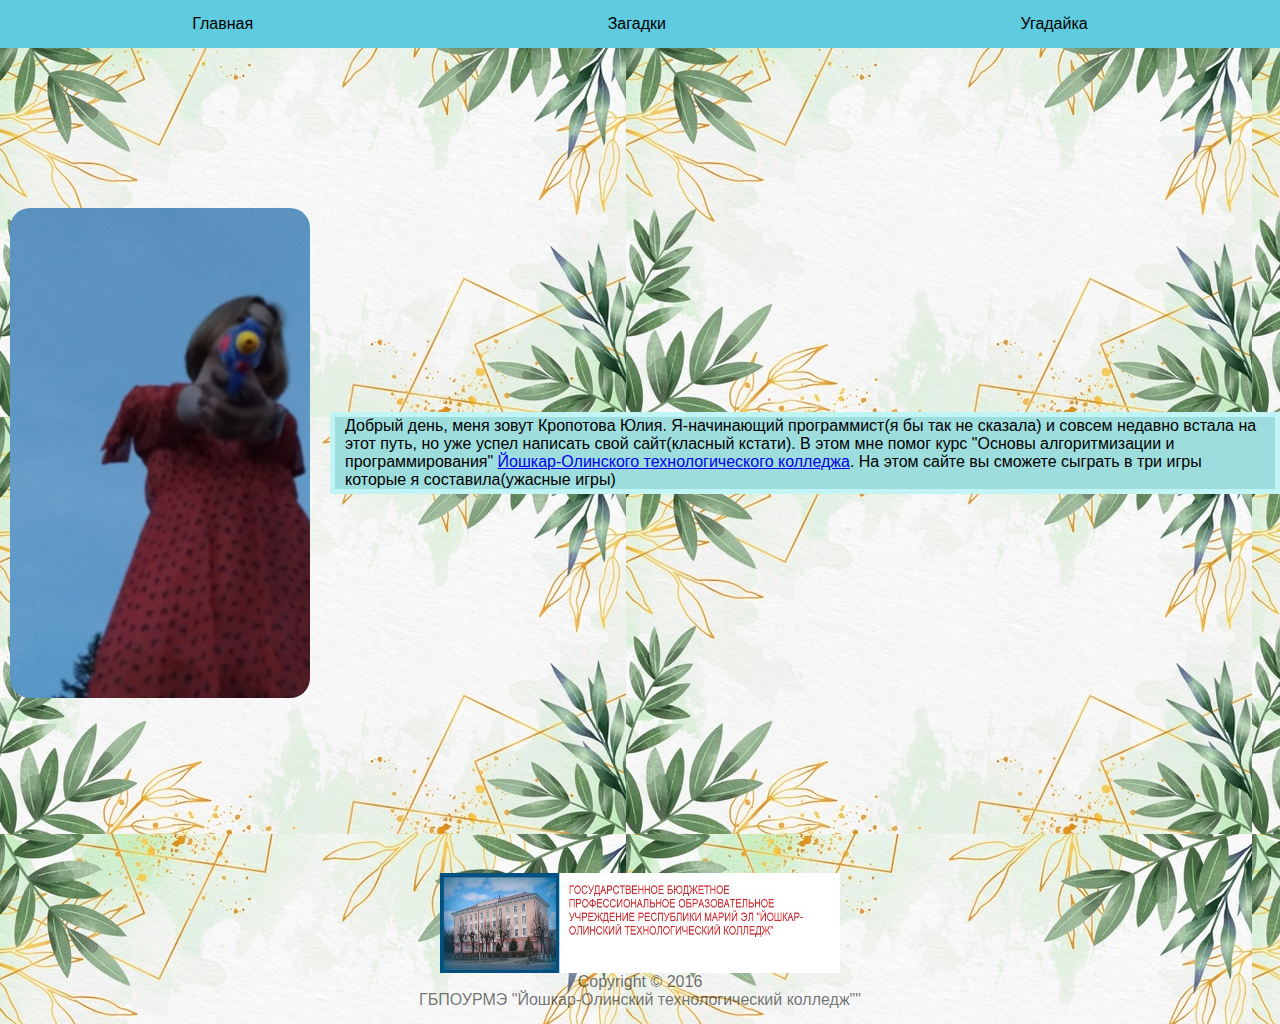
<file: index.html>
<!DOCTYPE html>
<html lang="en">
  <head>
    <meta charset="UTF-8" />
    <meta http-equiv="X-UA-Compatible" content="IE=edge" />
    <meta name="viewport" content="width=device-width, initial-scale=1.0" />
    <link rel="stylesheet" href="mine.css" />
    <title>Личный сайт студента</title>
  </head>
  <body>
    <div class="header">
      <div class="header__main">Главная</div>
       <a href="task5/secret/index.html" class="header__link ">Загадки</a>
      <a href="task5/index.html" class=" header__link">Угадайка</a>
    </div>

    <div class="container">
      <img src="мда.jpg" width="400" height="490" alt="я" class="img" />
      <div class="text">
        Добрый день, меня зовут Кропотова Юлия. Я-начинающий программист(я бы
        так не сказала) и совсем недавно встала на этот путь, но уже успел
        написать свой сайт(класный кстати). В этом мне помог курс "Основы
        алгоритмизации и программирования"
        <a href="http://edu.mari.ru/prof/ou5/default.aspx" target="_blank"
          >Йошкар-Олинского технологического колледжа</a
        >. На этом сайте вы сможете сыграть в три игры которые я
        составила(ужасные игры)
      </div>
    </div>
    <div class="footer">
      <img src="ЙОТК.jpg" width="400" height="100" alt="">
      Соруright © 2016  <a class="yotc" href="http:/yotc.ru" target="_blank ">  ГБПОУРМЭ "Йошкар-Олинский технологический колледж""</a> </div>
    </div>
  </body>
</html>
</file>
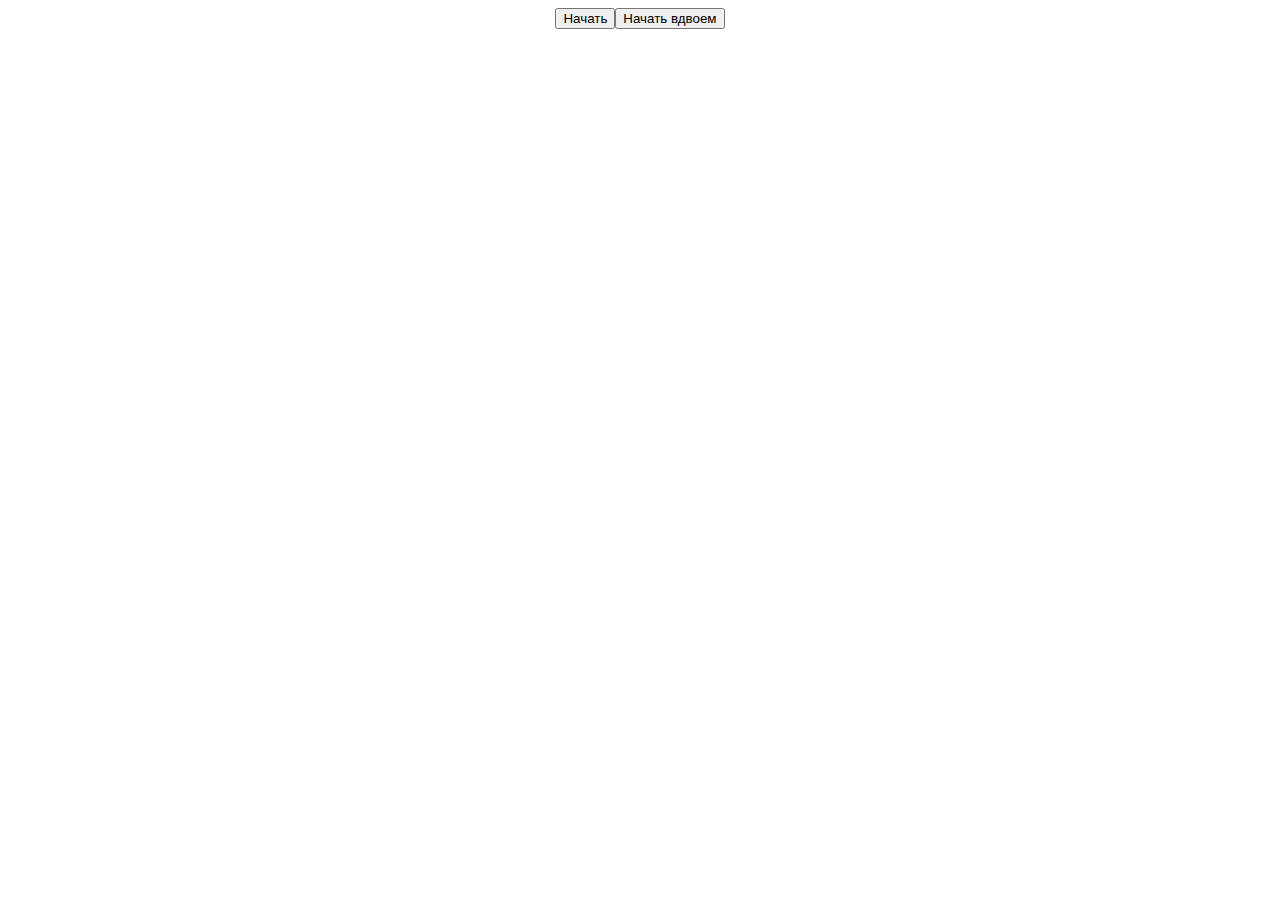
<file: task5/index.html>
<!DOCTYPE html>
<html lang="en">
  <head>
    <meta charset="UTF-8" />
    <meta http-equiv="X-UA-Compatible" content="IE=edge" />
    <meta name="viewport" content="width=device-width, initial-scale=1.0" />
    <title>💥Task 5</title>
    <link rel="stylesheet" href="main.css" />
  </head>
  <body>
    <div class="game">
      <div class="hint none" id="hint">1</div>
      <input type="number" id="res" class="res none" />
      <button id="button-res" class="button none">Ответить</button>
      <button id="start" class="button">Начать</button>
      <button id="start-2" class="button">Начать вдвоем</button>
    </div>
    <script src="index.js"></script>
  </body>
</html>
</file>
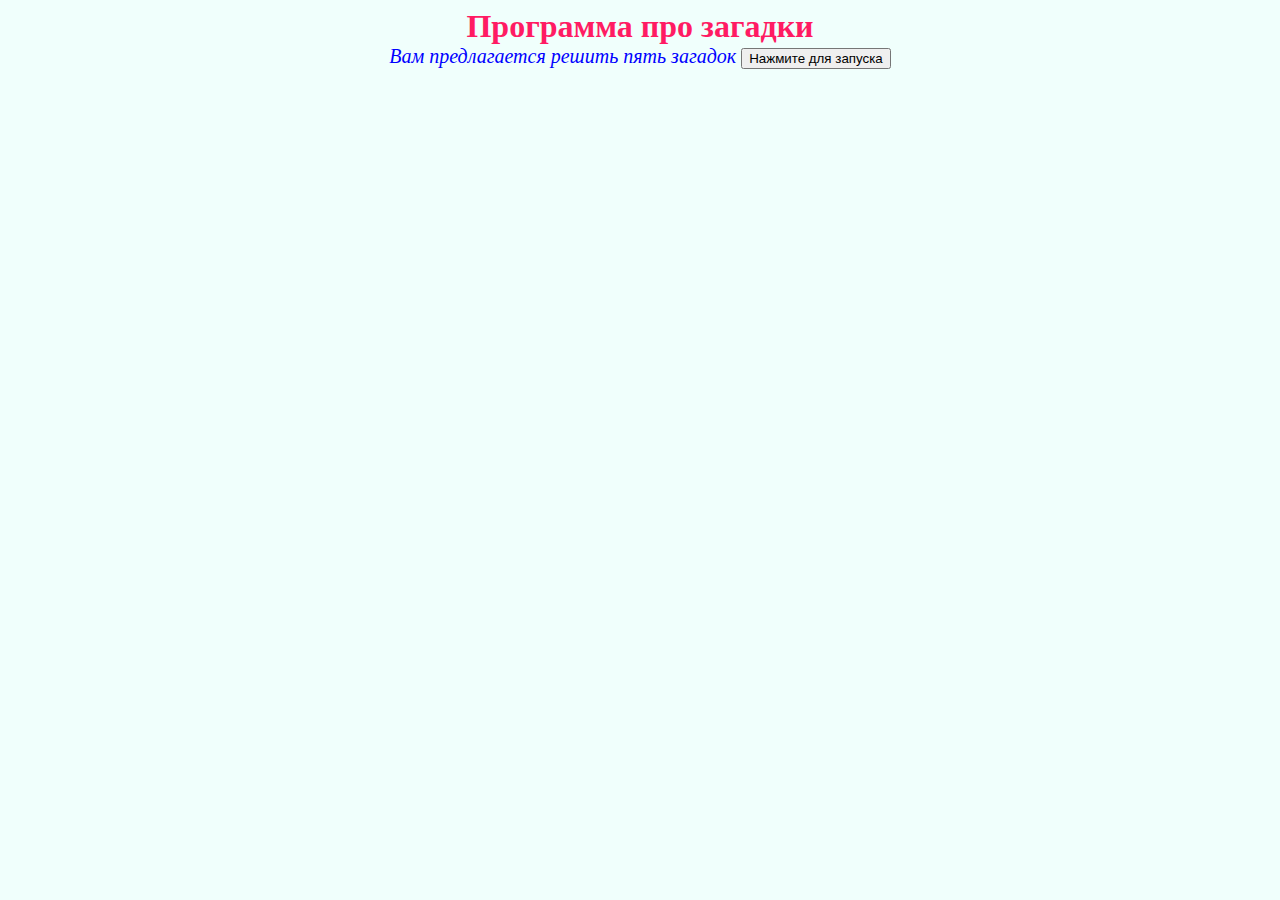
<file: task5/secret/index.html>
<!DOCTYPE html>
<html lang="en">
  <head>
    <meta charset="UTF-8" />
    <meta http-equiv="X-UA-Compatible" content="IE=edge" />
    <meta name="viewport" content="width=device-width, initial-scale=1.0" />
    <title>Document</title>
    <style>
      body {
        display: flex;
        flex-direction: column;
        align-items: center;
        background-color: rgb(240, 255, 252);
      }

      .title {
        font-size: 32px;
        color: rgb(255, 27, 99);
        font-weight: bold;
        text-align: center;
      }
      .subtitle {
        font-size: 20px;
        color: blue;
        text-align: center;
        width: 100%;
      }
      .none {
        display: none;
      }
    </style>
  </head>
  <body>
    <div id="start">
      <div class="title">Программа про загадки</div>
      <em class="subtitle">Вам предлагается решить пять загадок </em>
      <input type="button" value="Нажмите для запуска" id="start-button" />
    </div>
    <div id="game" class="none">
      <p>Зимой и летом одним цветом</p>
      <input id="riddle-1" type="text" />
      <p>Висит груша нельзя скушать</p>
      <input id="riddle-2" type="text" />
      <p>Летом серый, а зимой белый</p>
      <input id="riddle-3" type="text" />
      <p>У кого из зверей хвост пушистей и длинней</p>
      <input id="riddle-4" type="text" />
      <p>Зверь я горбатый, а нравлюсь ребятам</p>
      <input id="riddle-5" type="text" />
      <button id="end-button">Завершить игру</button>
    </div>
    <script src="js.js"></script>
  </body>
</html>
</file>
<file: mine.css>
.header {
  display: flex;
  flex-direction: row;
  justify-content: space-around;
  background-color: rgb(95, 203, 223);
  padding: 15px;
  font-family: Arial, Helvetica, sans-serif;
}
.text {
  font-family: Arial, Helvetica, sans-serif;
  font-weight: normal;
  margin-left: 10px;
  border: 5px solid rgb(193, 245, 245);
  background: rgb(158, 221, 221);
  padding: 0 10px;
}
body {
  margin: 0;
}
.container {
  display: flex;
  width: 100%;
  justify-content: center;
  align-items: center;
  min-height: 90vh;
}
.img {
  margin: 10px;
  border-radius: 20px;
  transition: 0.4s;
  object-position: left;
  width: 300px;
  object-fit: cover;
}
.container:hover .img {
  object-position: right;
  border-radius: 25px;
  transform: skew(-5deg) scale(0.5) rotate(360deg);
}
body {
  background-image: url(leaves-background-with-metallic-foil_79603-956.jpg);
}
.footer {
  display: flex;
  flex-direction: column;
  justify-content: flex-end;
  align-items: center;
  padding: 15px;
  font-family: Arial, Helvetica, sans-serif;
  color: rgba(0, 0, 0, 0.582);
  /* position: absolute; */
  left: 0;
  bottom: 0;
  /* height: 20px; */
}
.yotc {
  color: rgba(0, 0, 0, 0.555);
  text-decoration: none;
}
.header__link {
  text-decoration: none;
  color: rgb(0, 0, 0);
}
</file>
<file: task5/main.css>
.none {
  display: none;
}
.game {
  display: flex;
  justify-content: center;
}
</file>
